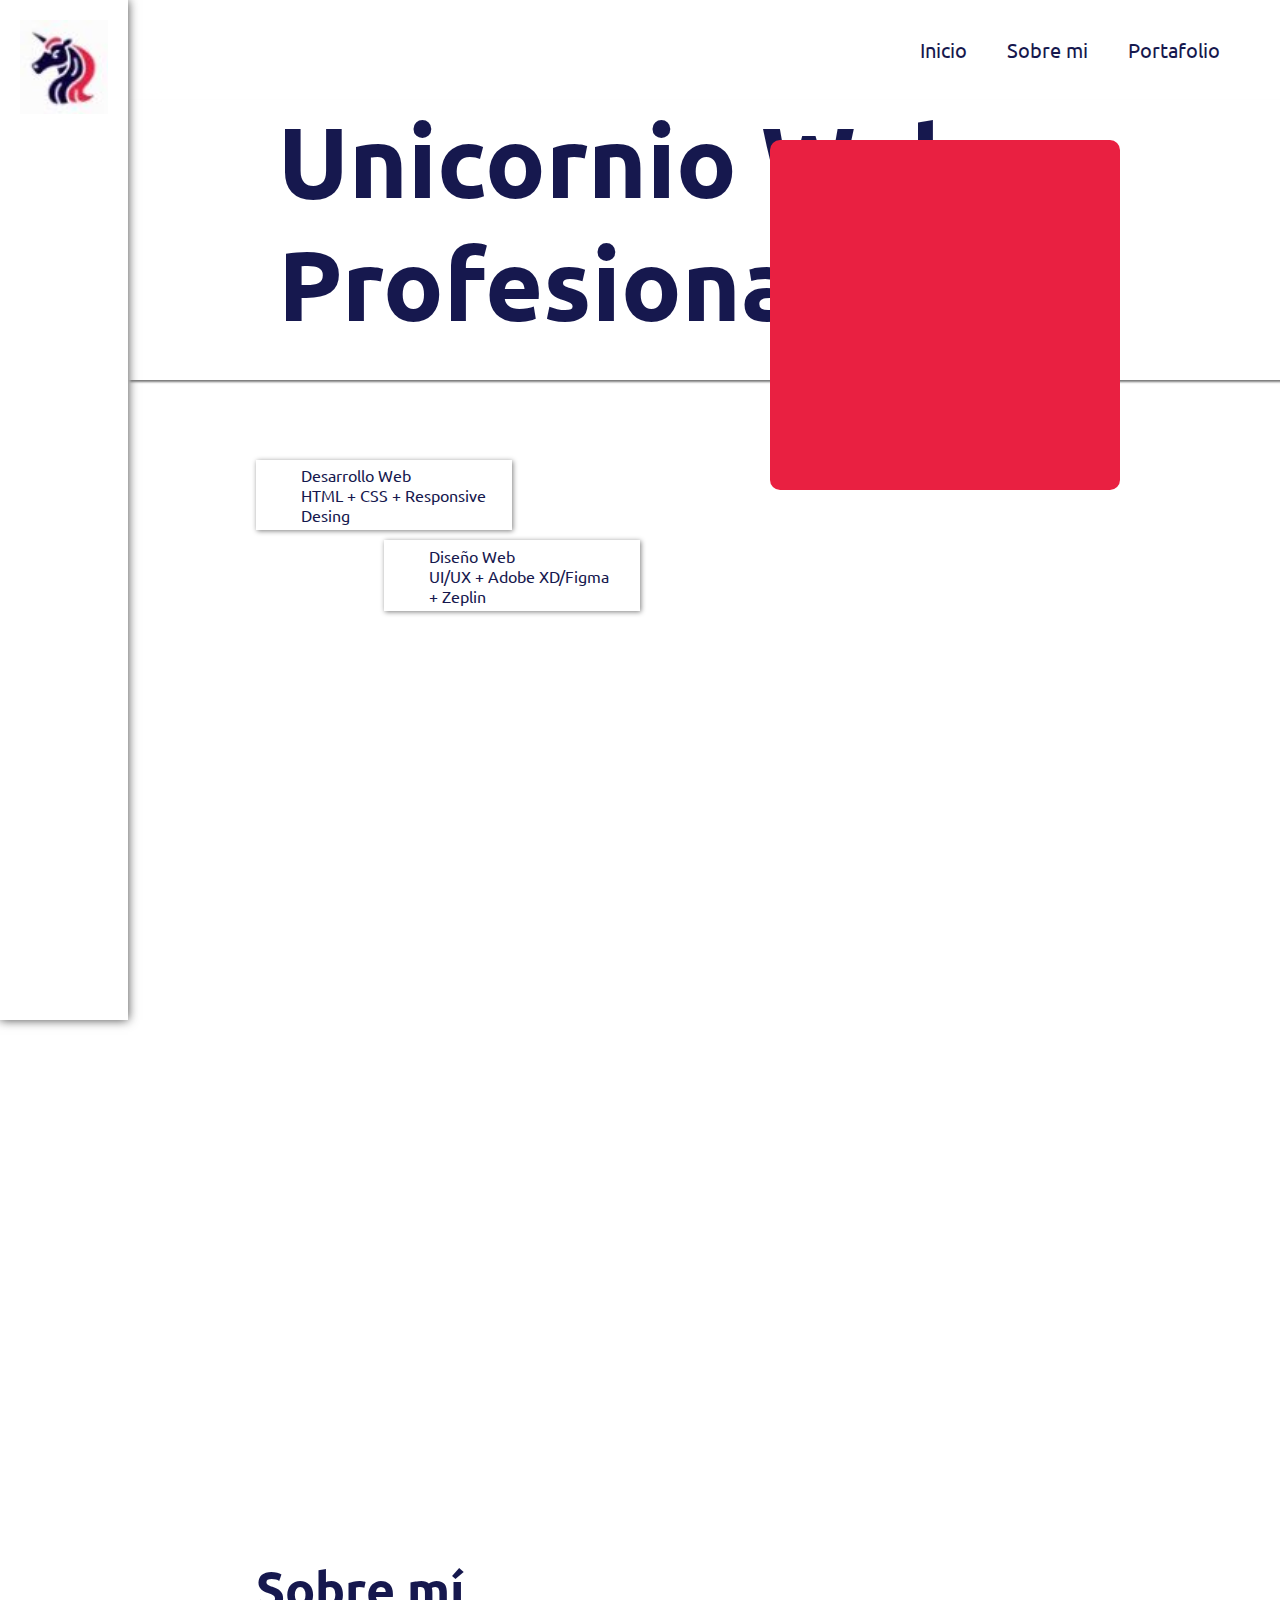
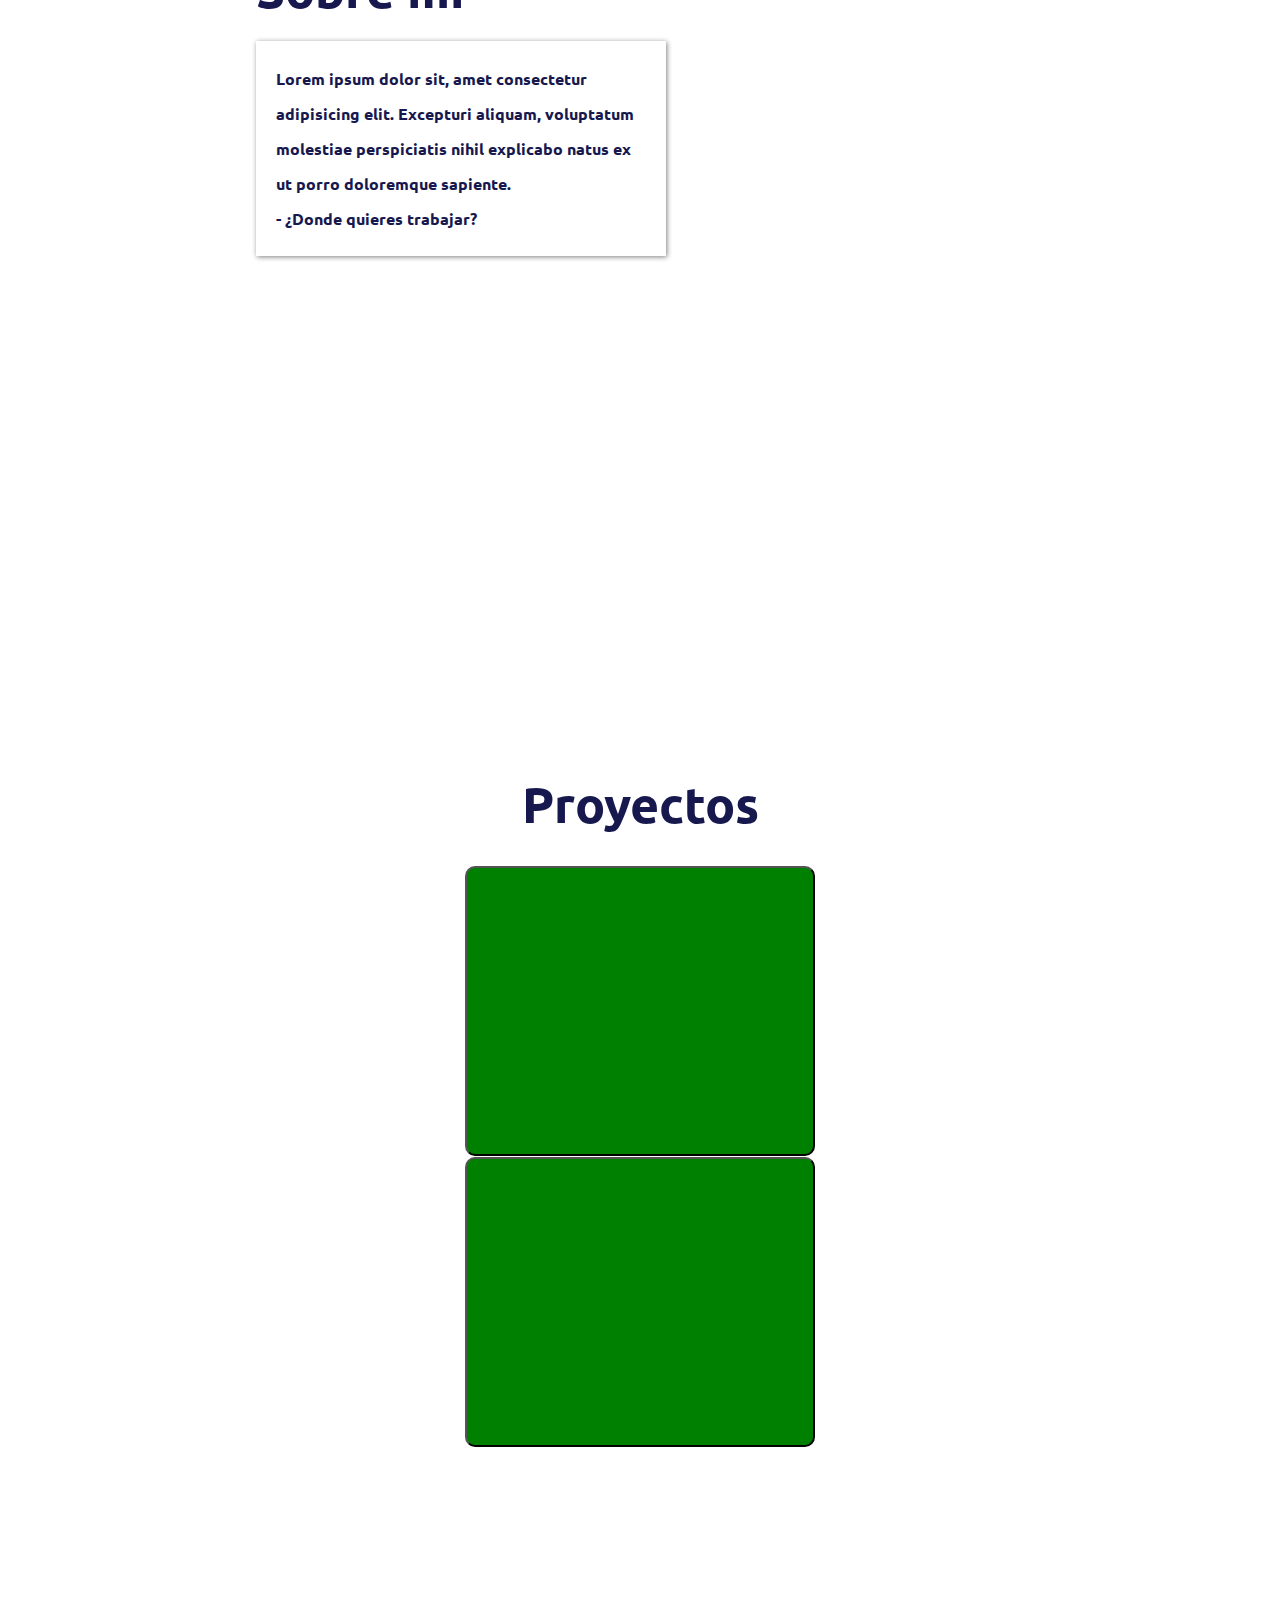
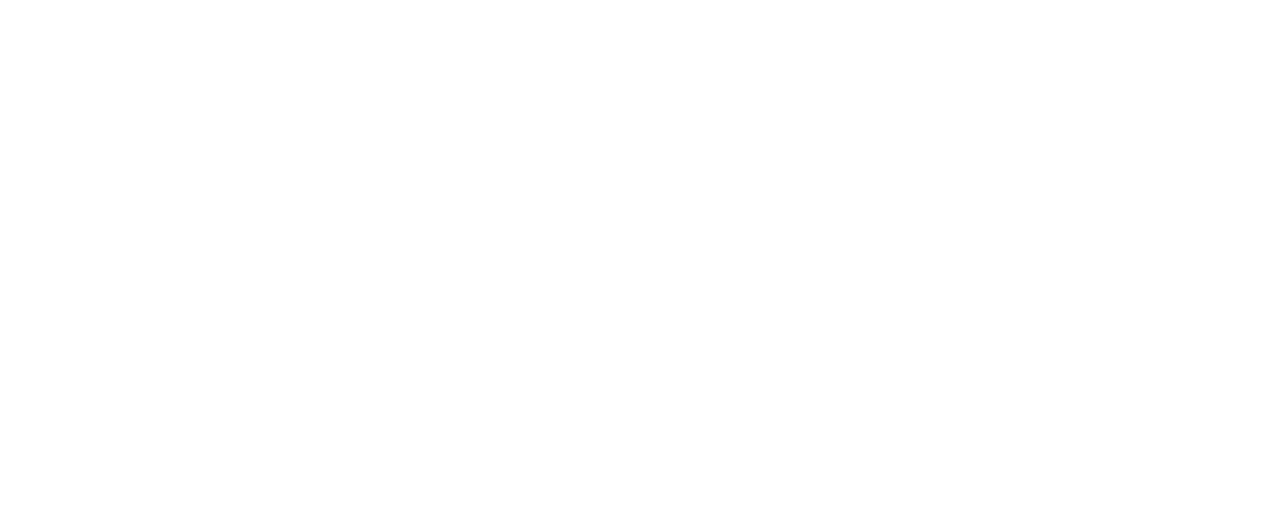
<file: Maquetacion reto platzi/index.html>
<!DOCTYPE html>
<html lang="en">

<head>
    <meta charset="UTF-8">
    <meta http-equiv="X-UA-Compatible" content="IE=edge">
    <meta name="viewport" content="width=device-width, initial-scale=1.0">
    <title>Maquetacion 1</title>
    <link rel="stylesheet" href="style.css">
    <link rel="stylesheet" href="https://use.fontawesome.com/releases/v5.15.3/css/all.css"
        integrity="sha384-SZXxX4whJ79/gErwcOYf+zWLeJdY/qpuqC4cAa9rOGUstPomtqpuNWT9wdPEn2fk" crossorigin="anonymous">
    <link rel="preconnect" href="https://fonts.gstatic.com">
    <link href="https://fonts.googleapis.com/css2?family=Ubuntu:wght@300&display=swap" rel="stylesheet">
</head>

<body>
    <section class="seccion1">
        <aside class="aside">
            <img src="./img/Unicornio.JPG">
            <div class="icons">
                <a href="#"><i class="fab fa-whatsapp"></i></a>
                <a href="#"><i class="fab fa-youtube"></i></a>
                <a href="#"><i class="fab fa-twitter"></i></a>
                <a href="#"><i class="fab fa-instagram"></i></a>
            </div>
        </aside>
        <header>
            <ul class='links'>
                <li><a href="#">Inicio</a></li>
                <li><a href="#">Sobre mi</a></li>
                <li><a href="#">Portafolio</a></li>
            </ul>
        </header>
        <div class="titulo">
            <div>
                <h1>Unicornio Web</h1>
                <h1>Profesional</h1>
            </div>
        </div>
        <div class='imgGrande'>
            <i class="far fa-images"></i>
        </div>
        <div class="btnDesarrollo">
            <i class="fas fa-desktop"></i>
            <div>
                <p>Desarrollo Web</p>
                <p>HTML + CSS + Responsive Desing</p>
            </div>
        </div>
        <div class="btnDiseno">
            <i class="fab fa-figma"></i>
            <div>
                <p>Diseño Web</p>
                <p>UI/UX + Adobe XD/Figma + Zeplin</p>
            </div>
        </div>
        <div class="cohete">
            <i class="fas fa-rocket"></i>
        </div>
    </section>
    <section class="seccion2">
        <div class="part1">
            <h1>Sobre mí</h1>
            <div class='part1__div'>
                <p>
                    Lorem ipsum dolor sit, amet consectetur adipisicing elit. Excepturi aliquam, voluptatum molestiae
                    perspiciatis nihil explicabo natus ex ut porro doloremque sapiente.
                </p>
                <p>
                    - ¿Donde quieres trabajar?
                </p>
            </div>
        </div>
        <div class="part2">
            <h2>Proyectos</h2>
            <button class="btn btn1"></button>
            <button class="btn btn2"></button>
        </div>
    </section>
</body>

</html>
</file>
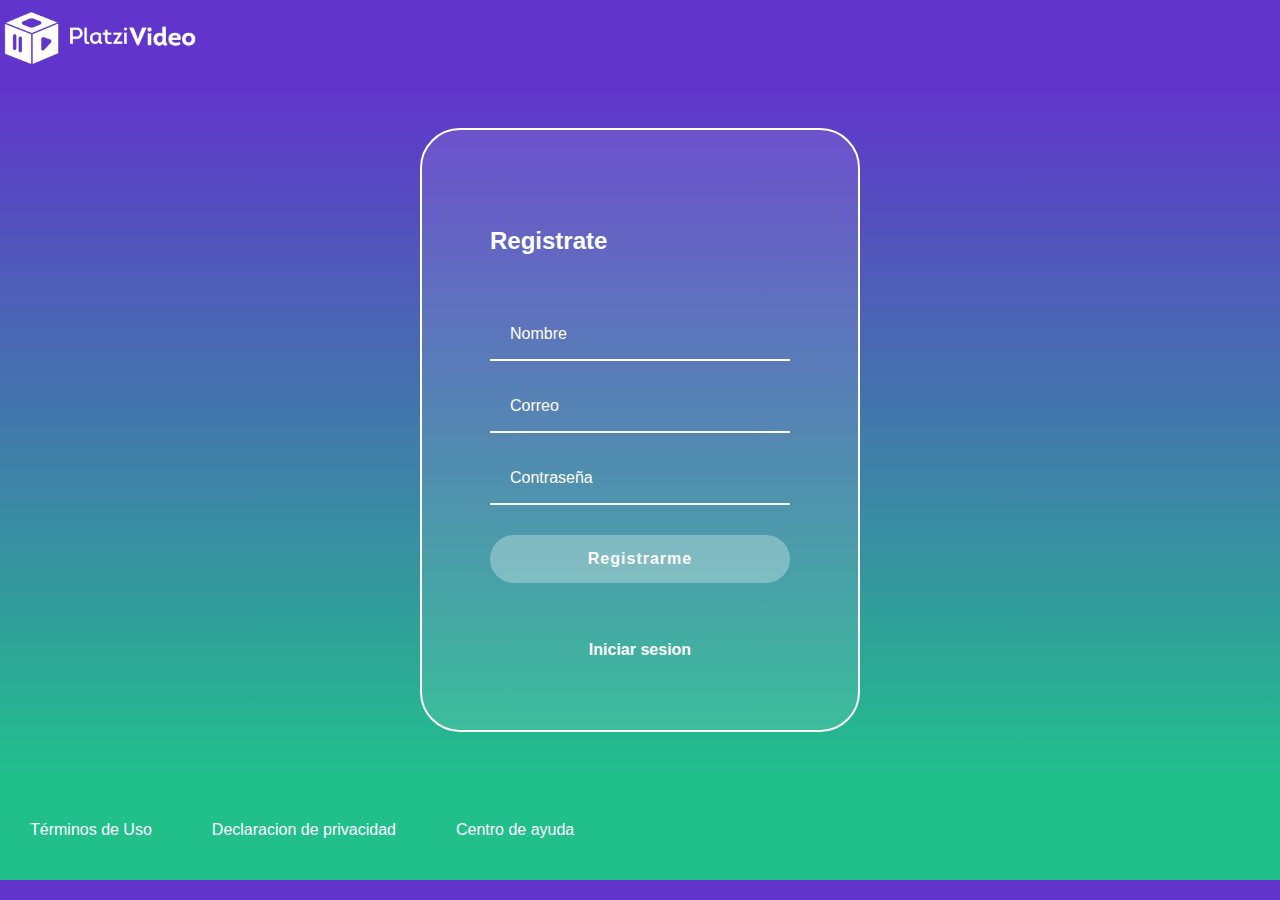
<file: FontendPlatzi/crearCuenta.html>
<!DOCTYPE html>
<html lang="en">
<head>
    <meta charset="UTF-8">
    <meta http-equiv="X-UA-Compatible" content="IE=edge">
    <meta name="viewport" content="width=device-width, initial-scale=1.0">
    <title>Login</title>
    <link rel="stylesheet" href="./css/login.css">
</head>
<body>
    
    <header class="header">
        <a href="index.html"><img class="header__img" src="./img/logo-platzi.png" alt="Logo video"></a>
    </header>
    <section class="login">
        <section class="login__container">
            <h2>Registrate</h2>
            <form class="login__container--form">
                <input type="text" class="input" placeholder='Nombre'>
                <input type="text" class="input" placeholder='Correo'>
                <input type="password" class="input" placeholder="Contraseña">
                <button class="button">Registrarme</button>
            </form>
            <p class="login__container--register">
                <a href="./login.html">Iniciar sesion</a>
            </p>
        </section>
    </section>
    <footer class="footer">
        <a href="#">Términos de Uso</a>
        <a href="#">Declaracion de privacidad</a>
        <a href="#">Centro de ayuda</a>
    </footer>
</body>
</file>
<file: Maquetacion reto platzi/style.css>
* {
    margin: 0;
    padding: 0;
    font-family: 'Ubuntu', sans-serif;
    color: #16184E;
}

.seccion1 {
    display: grid;
    grid-template-columns: repeat(10, 1fr);
    grid-template-rows: 100px 200px 80px 80px 80px 480px;
    width: 100%;
    height: 100;
    /* background: rgb(123, 160, 69); */
}

.aside {
    grid-column: 1 / 2;
    grid-row: 1 / 7;
    display: flex;
    flex-direction: column;
    align-content: flex-end;
    /* height: 600px; */
    /* background: goldenrod; */
    text-align: center;
    padding: 20px;
    box-shadow: 0 0 10px rgb(70, 70, 70);
}

.aside .icons {
    display: flex;
    flex-direction: column-reverse;
    align-items: stretch;
    width: auto;
    height: 100%;
}

.aside .icons a {
    margin-bottom: 40px;
    font-size: 50px;
}

.aside .icons a i {
    color: #16184e83;
}

.aside .icons:last-child {
    margin-bottom: 40px;
}

.seccion1 aside img {
    width: auto;
    height: auto;
}


header {
    grid-column: 2 / 11;
    line-height: 100px;
    justify-content: space-between;
}

header ul {
    display: flex;
    justify-content: flex-end;
    list-style: none;
    margin-right: 40px;
}

header ul li {
    margin: 0 20px;
}

header ul li a{
    text-decoration: none;
    font-size: 20px;
}

.titulo {
    grid-column: 2 / 11;
    height: 280px;
    font-size: 50px;
    font-weight: bold;
    /* background: grey; */
    /* border-bottom: 0 0 10px rgb(70, 70, 70); */
    box-shadow: 2px 2px 2px rgb(121, 121, 121);
}

.titulo div {
    margin-left: 150px;
}

.imgGrande {
    position: absolute;
    display: flex;
    grid-column: 8 / 10;
    right: 160px;
    top: 140px;
    width: 350px;
    height: 350px;
    align-items: center;
    justify-content: center;
    background: #e92041;
    border-radius: 10px;
}

.imgGrande i {
    font-size: 100px;
    color: white;
}

.btnDesarrollo {
    display: flex;
    grid-column: 3 / 5;
    grid-row: 5 / 6;
    box-shadow: 1px 1px 5px grey;
    align-items: center;
    padding: 25px;
    margin-bottom: 10px;
}

.btnDesarrollo i {
    font-size: 40px;
    margin-right: 20px;
    color: #16184e83;
}

.btnDiseno {
    display: flex;
    grid-column: 4 / 6;
    grid-row: 6 / 7;
    height: 21px;
    box-shadow: 1px 1px 5px grey;
    align-items: center;
    padding: 25px;
    margin-bottom: 10px;
}

.btnDiseno i {
    font-size: 40px;
    margin-right: 20px;
    color: #16184e83;
}

.cohete {
    grid-column: 7 / 10;
    grid-row: 6 / 7;
    font-size: 250px;
    margin-left: 50px;
    margin-top: 100px;
}

.seccion2 {
    display: grid;
    grid-template-columns: repeat(5, 1fr);
    grid-template-rows: repeat(4, 1fr);
    align-items: center;
}

.seccion2 .part1 {
    /* display: flex; */
    width: 80%;
    grid-column: 2 / 4;
    grid-row: 1 / 3;
}

.seccion2 .part1 h1 {
    font-size: 50px;
    font-weight: 600;
    margin: 20px 0;

}

.part1__div {
    padding: 20px;
    box-shadow: 1px 1px 5px grey;
    line-height: 35px;
    font-weight: bold;
}

.seccion2 .part2 {
    grid-column: 2 / 5;
    text-align: center;
}

.seccion2 .part2 h2 {
    width: 100%;
    font-size: 50px;
    margin-bottom: 30px;
}

.seccion2 .part2 .btn {
    width: 350px;
    height: 290px;
    background: green;
    border-radius: 10px;
    margin: 0 30px;
}
</file>
<file: FontendPlatzi/css/login.css>
body {
    margin: 0;
    background: #6134CB;
    font-family: 'Mulish', sans-serif;
}

.header {
    background: #6134CB;
    width: 100%;
    height: 80px;
    display: flex;
    justify-content: space-between;
    align-items: center;
}

.header__img {
    width: 200px;
    /* margin-top: 10px;
    margin-left: 10px; */
}

.login {
    background: linear-gradient(#6134CB, #21c08b);
    display: flex;
    align-items: center;
    justify-content: center;
    flex-direction: column;
    padding: 0 30px;
    min-height: calc(100vh - 200px);
}

.login__container {
    background: rgba(255, 255, 255, .1);
    border: 2px solid white;
    border-radius: 40px;
    color: white;
    padding: 60px 68px 40px;
    min-height: 500px;
    width: 300px;
    display: flex;
    justify-content: space-around;
    flex-direction: column;
}

.login__container--form {
    display: flex;
    flex-direction: column;
}

.login__container--form label {
    font-size: 14px;
}

.login__container--remember-me {
    color: white;
    display: flex;
    justify-content: space-between;
    margin-top: 10px;
}

.login__container--remember-me a {
    color: white;
    font-size: 14px;
    text-decoration: none;
}

.login__container--remember-me a:hover {
    text-decoration: underline;
}

.login__container--social-media > div {
    display: flex;
    align-items: center;
    font-size: 14px;
    margin-bottom: 10px;
}

.login__container--social-media > div > img {
    width: 30px;
    margin-right: 10px;
}

.login__container--register {
    font-size: 14px;
    text-align: center;
}

.login__container--register a {
    color: white;
    font-weight: bold;
    font-size: 16px;
    text-decoration: none;
}

.login__container--register a:hover {
    text-decoration: underline;
}

.input {
    background: transparent;
    border: none;
    border-bottom: 2px solid white;
    font-size: 16px;
    font-family: 'Muli', sans-serif;
    margin-bottom: 20px;
    padding: 0 20px;
    outline: none;
    height: 50px;
}
::placeholder {
    color: white;
}

.button {
    background: rgba(255, 255, 255, .3);
    border: none;
    border-radius: 25px;
    color: white;
    cursor: pointer;
    font-size: 16px;
    font-weight: bold;
    padding: 15px 0;
    font-family: 'Muli', sans-serif;
    letter-spacing: 1px;
    margin: 10px 0;
}

.footer {
    background: #21c08b;
    display: flex;
    align-items: center;
    height: 100px;
    width: 100%;
}


.footer a {
    color: white;
    cursor: pointer;
    font-size: 16px;
    padding: 0 30px;
    text-decoration: none;
}

.footer a:hover {
    text-decoration: underline;
}

@media only screen and (max-width: 600px) {
    .login__container {
        background: transparent;
        border: none;
        padding: 0;
        width: 100%;
    }

    .footer {
        align-items: flex-start;
        flex-direction: column;
    }
}
</file>
